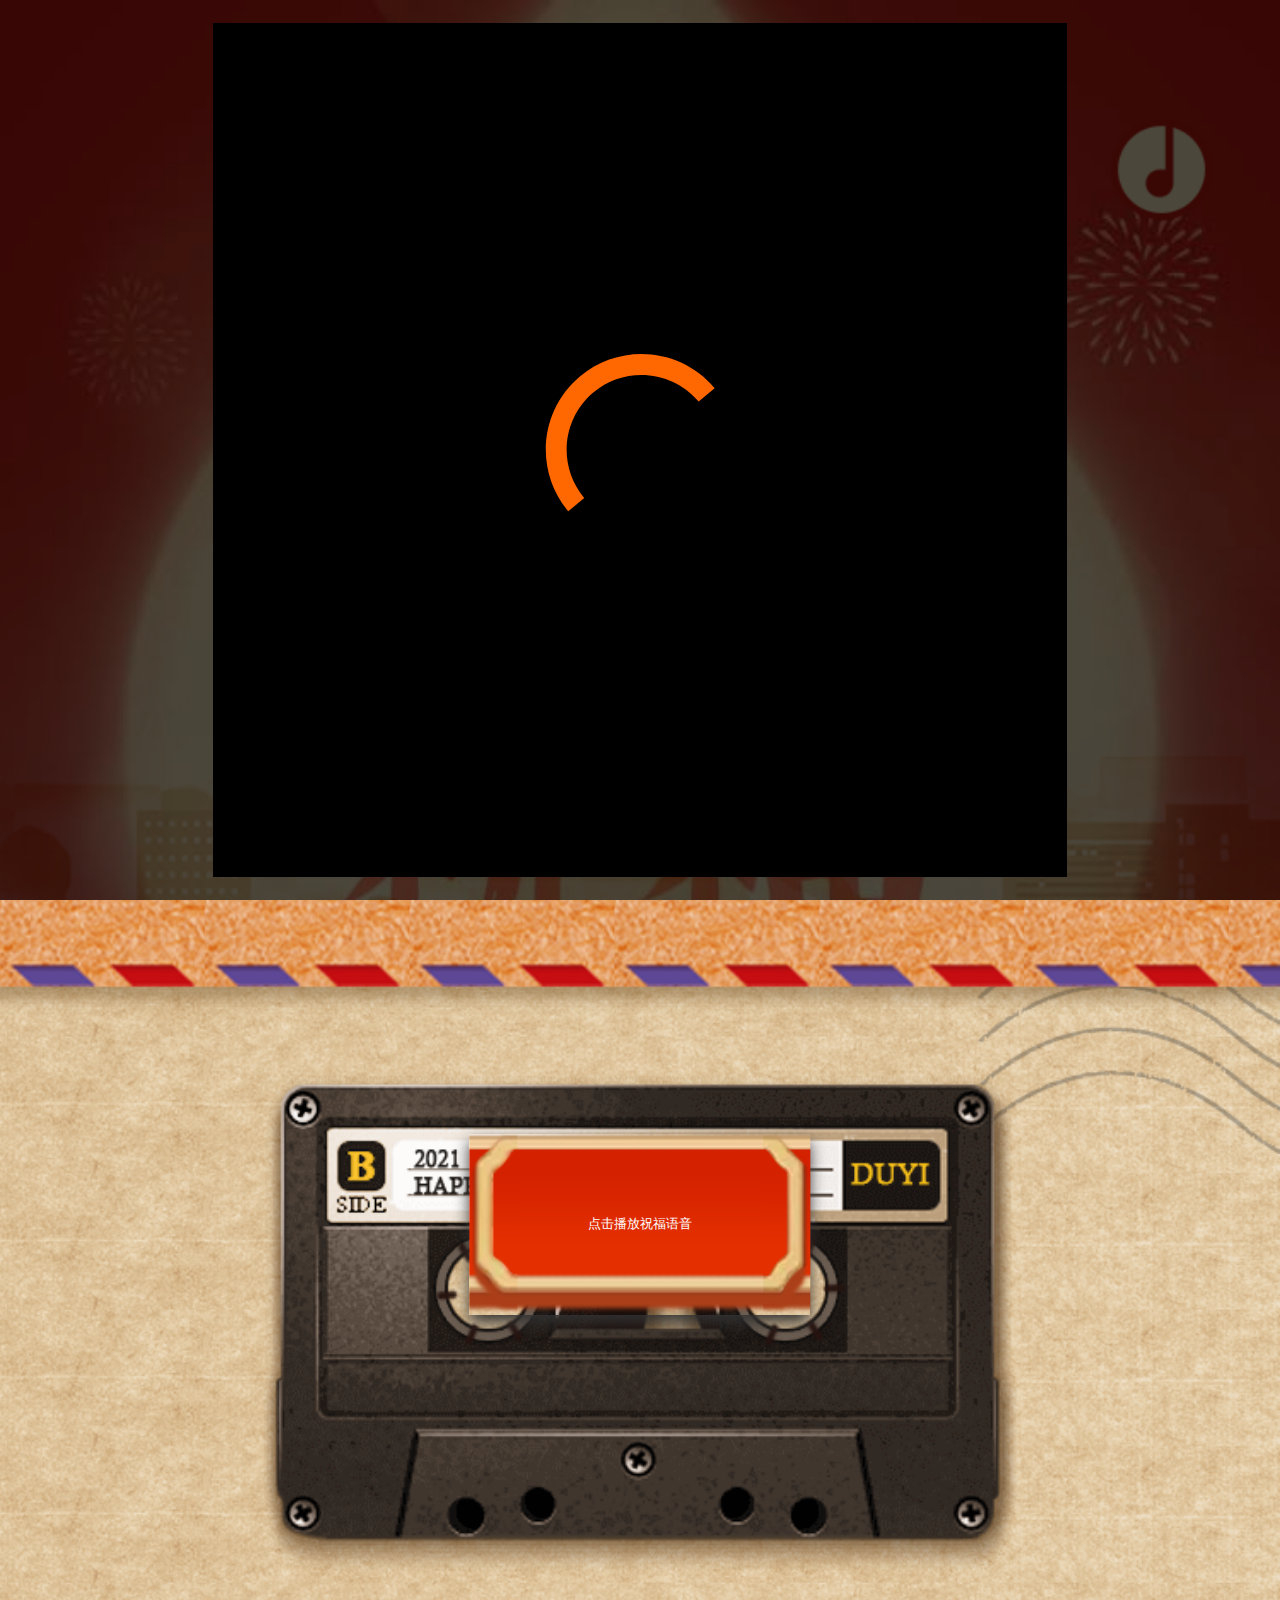
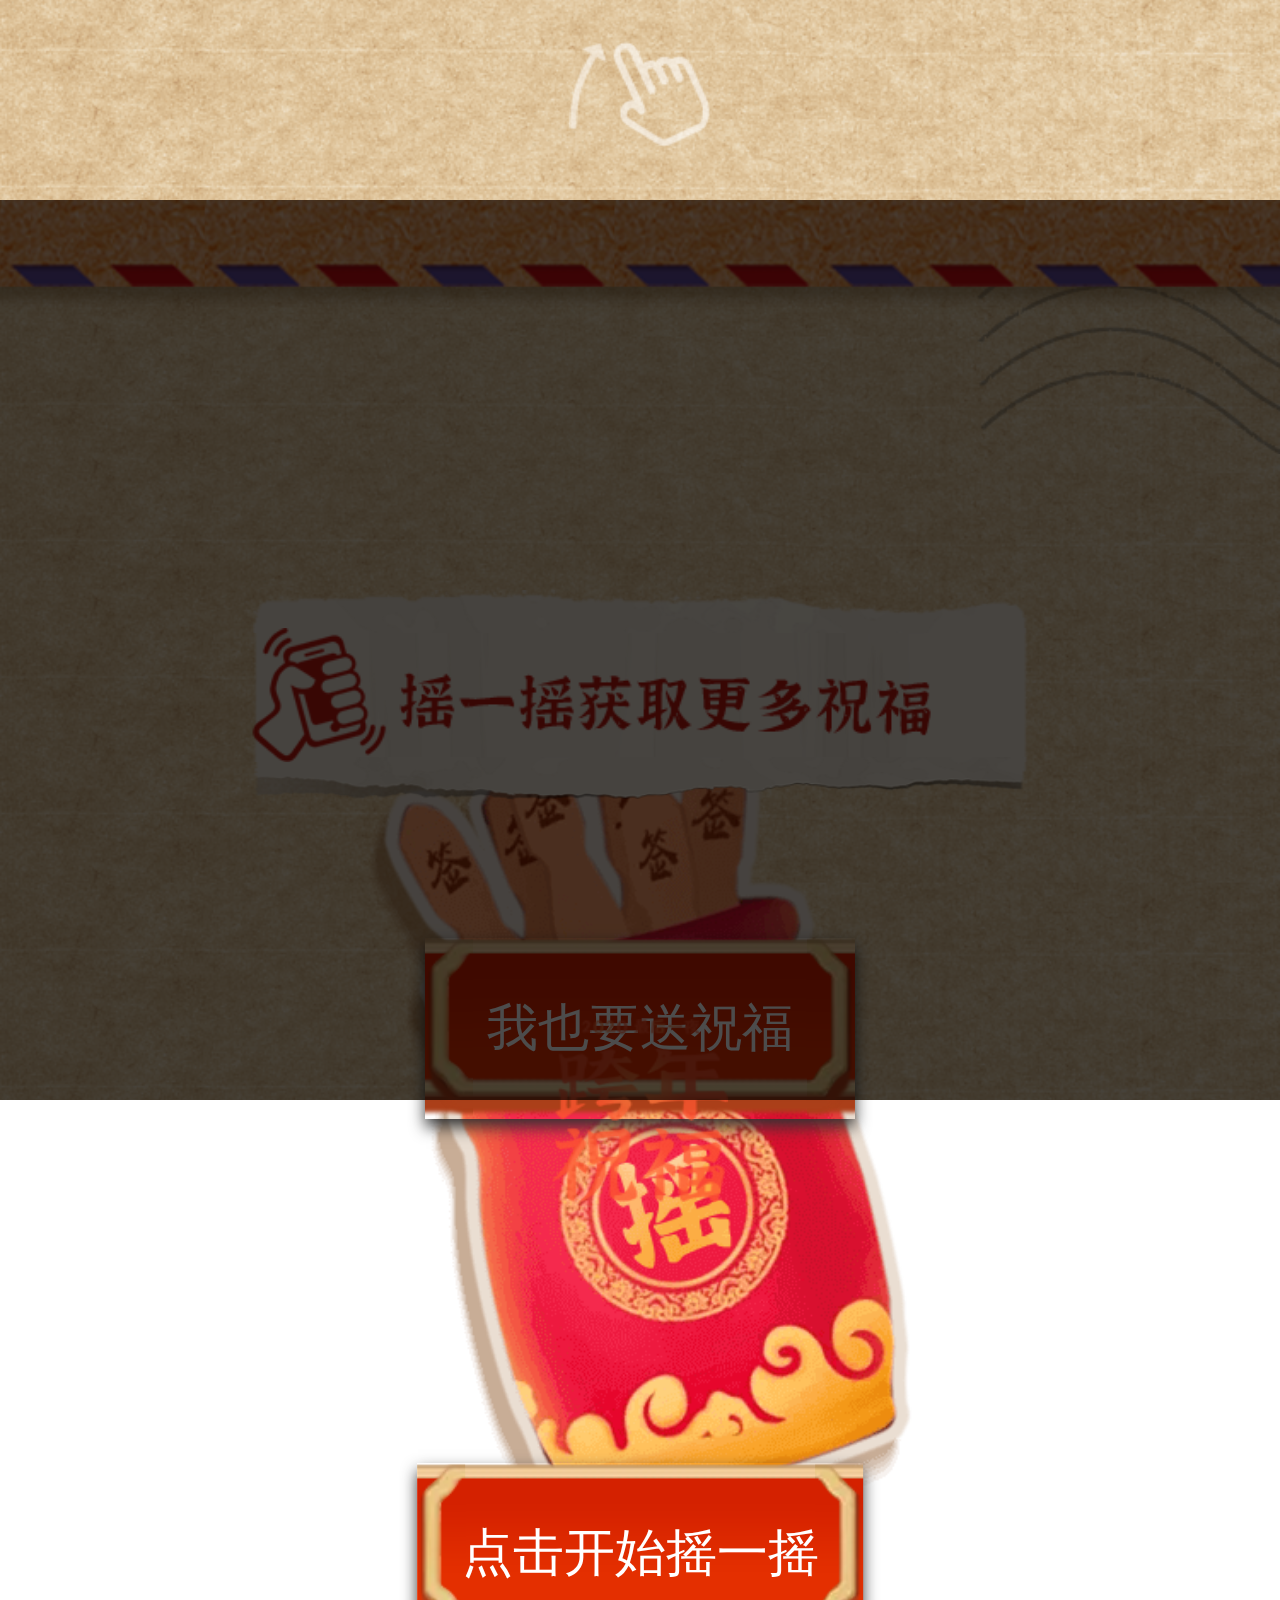
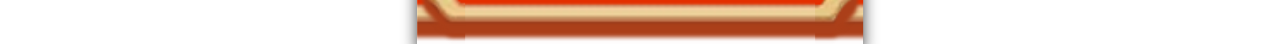
<file: index.html>
<!DOCTYPE html>
<html lang="en">
    <head>
        <title>跨年祝福首页</title>
        <meta charset="UTF-8">
        <meta name="viewport" content="width=device-width, initial-scale=1 user-scalable=no">
        <link href="css/global.css" rel="stylesheet">
        <link href="css/index.css" rel="stylesheet">
    </head>
    <body>
        <div class="pageContain">
            <div class="page">
                <button class="g-btn">来自[you father]的祝福</button>
                <div class="hand"></div>
            </div>
            <div class="page">
                <div class="g-tap playing"></div>
                <button class="g-btn audio">点击播放祝福语音</button>
                <div class="note">
                    <pre>
s
d
d
s
s
d
s

d
v
s
d
v
s
d
s
v
s
d
v
d
d
v
d
v

                    </pre>
                </div>
                <div class="hand"></div>
            </div>
            <div class="page">
                <div class="label"></div>
                <div class="g-paper">
                    <div class="paper-content"></div>
                </div>
                <div class="g-btn blessHtml">我也要送祝福</div>
                <div class="g-seal"></div>
                <div class="g-modal dis">
                    <div class="g-btn">点击开始摇一摇</div>
                </div>
            </div>
        </div>
        <div class="music"></div>
        <!-- <div class="g-modal bless">
            <div class="bless-card">
                <img src="./assets/bless-card/0.png" alt="">
                <div class="g-seal"></div>
                <div class="close">
                    <div class="close-btn"></div>
                </div>
            </div>
        </div> -->
        <!-- <div class="g-modal">
            <div class="loading">
                <img src="./assets/loading.svg" alt="">
            </div>
        </div> -->
        <audio src="./assets/media/shaken.mp3" class="shaken"></audio>
        <script src="./js/utils.min.js"></script>
        <script src="./js/Ajax.js"></script>
        <script src="./js/common.js"></script>
        <script src="./js/index.js"></script>
        <!-- 移动端开启控制台调制 -->
        <!-- <script src="https://cdn.bootcdn.net/ajax/libs/vConsole/3.3.4/vconsole.min.js"></script>
        <script>
	        new VConsole();
        </script> -->
    </body>
</html>
</file>
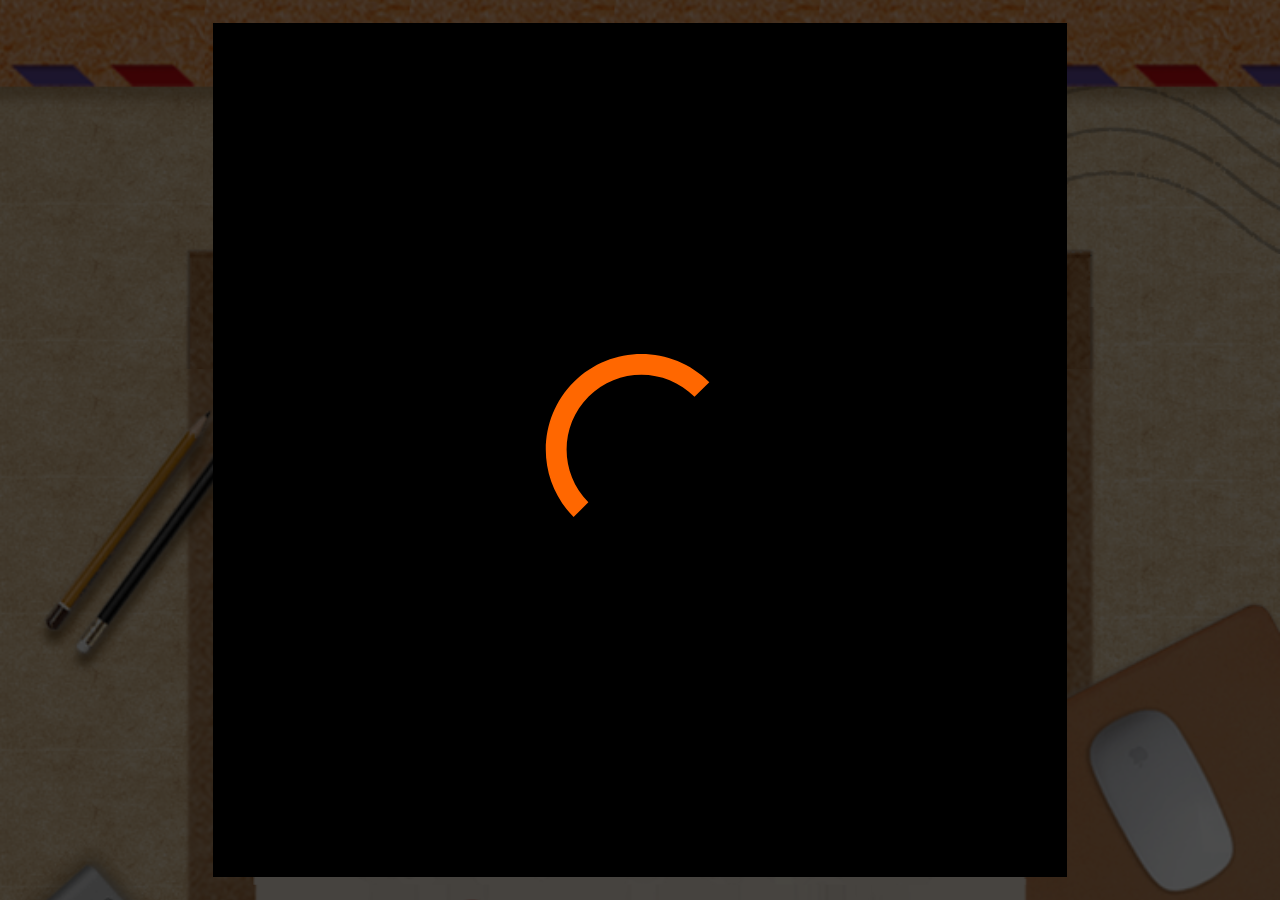
<file: bless.html>
<!DOCTYPE html>
<html lang="en" style="font-size: 13.333333333vw">
  <head>
    <meta charset="UTF-8" />
    <meta
      name="viewport"
      content="width=device-width,initial-scale=1.0, user-scalable=no, minimum-scale=1.0, maximum-scale=1.0"
    />
    <title>定制祝福</title>
    <link rel="stylesheet" href="./css/global.css" />
    <link rel="stylesheet" href="./css/bless.css" />
    <!-- <script src="https://cdn.bootcdn.net/ajax/libs/vConsole/3.3.4/vconsole.min.js"></script>
    <script>
      new VConsole();
    </script> -->
  </head>
  <body>
    <div class="page-container pageContain">
      <div class="page page1 g-letter-bg">
        <div class="dossier">
          <div class="yourname-label"></div>
          <div class="yourname g-paper">
            <input
              id="txtAuthor"
              maxlength="10"
              type="text"
              data-default="true"
            />
          </div>
          <div class="wish-label"></div>
          <div class="wish g-paper">
            <pre id="txtContent" contenteditable data-default="true"></pre>
          </div>
          <div class="btn-container">
            <div id="page1Next" data-default="true" class="g-btn prev-next">
              下一步
            </div>
          </div>
        </div>
        <div class="pen"></div>
        <div class="g-seal"></div>
      </div>
      <div class="page page2 g-letter-bg">
        <div class="dossier">
          <div class="g-tape g-tap"></div>
          <div class="g-paper">
            <div class="record-label"></div>
          </div>

          <div class="banner">
            <div data-default="true" id="btnRecord" class="btn2">录制</div>
            <div id="btnPlay" data-default="true" class="btn2 press">播放</div>
            <div id="btnDelete" data-default="true" class="btn2 disabled">
              删除
            </div>
            <p>您可以录制60秒的音频</p>
          </div>

          <div class="btn-container">
            <div id="page2Prev" class="g-btn prev-next" data-default="true">
              上一步
            </div>
            <div id="page2Next" class="g-btn prev-next" data-default="true">
              下一步
            </div>
          </div>
        </div>
        <div class="pencil"></div>
        <div class="keyboard"></div>
        <div class="mouse"></div>
        <div class="g-seal"></div>
        <div class="number"></div>
      </div>
      <div class="page page3 g-letter-bg">
        <div class="dossier">
          <div class="g-paper">
            <div class="bg-music-label"></div>
          </div>
          <div class="headset"></div>

          <div class="banner">
            <div data-default="true" class="arrow-left"></div>
            <div class="bg-music">1. 春节序曲1</div>
            <div data-default="true" class="arrow-right"></div>
          </div>
          <div class="btn-container">
            <div class="g-btn prev-next" data-default="true" id="page3Prev">
              上一步
            </div>
            <div data-default="true" class="g-btn prev-next" id="page3Finish">
              完成并分享
            </div>
          </div>
        </div>
        <div class="pencil"></div>
        <div class="keyboard"></div>
        <div class="mouse"></div>
        <div class="g-seal"></div>
      </div>
    </div>
    <audio id="audSound"></audio>
    <audio id="audBg" loop></audio>
    <!-- <div class="g-modal">
      <div class="share-container">
        <img src="http://mdrs.yuanjin.tech/img/20201230132331.png" alt="" />
        <div class="g-btn">复制分享图片</div>
      </div>
    </div> -->
    <script src="./js/utils.min.js"></script>
    <script src="./js/common.js"></script>
    <script src="./js/bless.js"></script>
  </body>
</html>
</file>
<file: css/global.css>
:root {
  width: 100%;
  height: 100%;
  font-size: 13.3333333vw;
}
:root body {
  width: 100%;
  height: 100%;
  margin: 0px;
  overflow: hidden;
  font-size: 0.3rem;
}
:root body .pageContain .page {
  position: relative;
}
:root body .pageContain .page .g-btn {
  position: absolute;
  left: 50%;
  top: 7.4rem;
  text-align: center;
  line-height: 1.06rem;
  transform: translateX(-50%);
  min-width: 2rem;
  height: 1.06rem;
  outline: none;
  border: none;
  white-space: nowrap;
  color: #fff;
  padding: 0 0.26rem;
  background: url(../assets/btn-left.png) no-repeat left top / 0.28rem 1.06rem, url(../assets/btn-right.png) no-repeat right top / 0.28rem 1.06rem, url(../assets/btn-mid.png) repeat-x left top / 0.05rem 1.06rem;
  box-shadow: 0 8px 15px #333;
}
:root body .pageContain .page .hand {
  width: 0.83rem;
  height: 0.64rem;
  position: absolute;
  left: 50%;
  transform: translateX(-50%);
  bottom: 0.3rem;
  opacity: 0.6;
  background: url(../assets/up.png) no-repeat left top / 100% 100%;
}
:root body .pageContain .page .g-tap {
  width: 4.47rem;
  height: 2.96rem;
  background: url(../assets/tape.png) no-repeat left top / 100% 100%;
  position: absolute;
  left: 50%;
  transform: translateX(-50%);
  margin-top: 1rem;
}
:root body .pageContain .page .g-tap::before,
:root body .pageContain .page .g-tap::after {
  content: '';
  width: 0.65rem;
  height: 0.65rem;
  position: absolute;
  top: 0.97rem;
  background: url(../assets/tape-inner.png) no-repeat left top / 100% 100%;
}
:root body .pageContain .page .g-tap::before {
  left: 1.029rem;
}
:root body .pageContain .page .g-tap::after {
  right: 1.029rem;
}
:root body .pageContain .page .g-tap.playing::before,
:root body .pageContain .page .g-tap.playing::after {
  animation: playing 1s infinite;
}
:root body .pageContain .page .g-paper {
  width: 4.54rem;
  position: absolute;
  left: 50%;
  top: 50%;
  transform: translate(-50%, -50%);
  padding: 0.22rem 0;
  background: url(../assets/paper-top.png) no-repeat left top / 4.54rem 0.25rem padding-box, url(../assets/paper-bottom.png) no-repeat left bottom / 4.54rem 0.25rem padding-box, url(../assets/paper-mid.png) repeat-y left top / 100% 100% content-box;
}
:root body .g-seal {
  width: 1.03rem;
  height: 1.07rem;
  position: absolute;
  top: 91%;
  left: 50%;
  transform: translateX(-50%);
  background: url(../assets/seal.png) no-repeat left top / 100% 100%;
}
:root body .music {
  width: 0.59rem;
  height: 0.59rem;
  position: fixed;
  top: 0.7rem;
  right: 0.4rem;
  background: url(../assets/music.png) no-repeat left top / 100% 100%;
  z-index: 1;
  transition: 0.3s;
}
:root body .music.music-close {
  opacity: 0.3;
}
:root body .g-modal {
  position: absolute;
  left: 0;
  top: 0;
  width: 100%;
  height: 100%;
  background-color: rgba(0, 0, 0, 0.7);
  z-index: 3;
  display: flex;
  justify-content: center;
  align-items: center;
}
:root body .g-modal .loading {
  width: 5rem;
  height: 5rem;
  background: #000;
  display: flex;
  justify-content: center;
  align-items: center;
}
:root body .g-modal .loading img {
  width: 1.5rem;
  height: 1.5rem;
}
@keyframes playing {
  0% {
    transform: rotate(0deg);
  }
  100% {
    transform: rotate(360deg);
  }
}
</file>
<file: css/index.css>
.pageContain {
  width: 100%;
  height: 100%;
  margin-top: 0px;
}
.pageContain .page {
  width: 100%;
  height: 100%;
}
.pageContain .page:nth-of-type(1) {
  background: url('../assets/city.png') no-repeat left bottom / 7.5rem 4.1rem, url('../assets/cover-bg.jpg') no-repeat left top / 7.5rem 13.34rem #ae0806;
}
.pageContain .page:nth-of-type(2) {
  background: url(../assets/letter-edge.png) repeat-x left top / 1.2rem 0.67rem, url(../assets/water-line.png) no-repeat right top / 1.78rem 1.49rem, url(../assets/letter-bg.png) left top / 7.5rem 0.8rem;
}
.pageContain .page:nth-of-type(2) .g-btn {
  top: 26% !important;
}
.pageContain .page:nth-of-type(2) .note {
  width: 5.6rem;
  position: absolute;
  top: 6.3rem;
  bottom: 1.3rem;
  left: 50%;
  transform: translate(-50%);
  background: #e8d7c6;
  font-size: 0.35rem;
  border-radius: 5px;
  box-shadow: 3px 5px 10px rgba(0, 0, 0, 0.5);
  text-align: center;
  overflow: hidden;
  padding: 35px 0;
  box-sizing: border-box;
  word-break: break-word;
}
.pageContain .page:nth-of-type(2) .note::before {
  width: 0.43rem;
  height: 0.8rem;
  content: '';
  background: url(../assets/note-attach.png) no-repeat left top / 100% 100%;
  position: absolute;
  left: 0.4rem;
  top: -0.1rem;
}
.pageContain .page:nth-of-type(2) .note pre {
  width: 100%;
  height: 100%;
  margin: 0px;
  overflow: scroll;
  padding: 35px 0;
  box-sizing: border-box;
  line-height: 30px;
}
.pageContain .page:nth-of-type(3) {
  background: url(../assets/letter-edge.png) repeat-x left top / 1.2rem 0.67rem, url(../assets/water-line.png) no-repeat right top / 1.78rem 1.49rem, url(../assets/letter-bg.png) left top / 7.5rem 0.8rem;
}
.pageContain .page:nth-of-type(3) .g-paper {
  top: 55% !important;
}
.pageContain .page:nth-of-type(3) .g-paper .paper-content {
  width: 3.97rem;
  height: 0.79rem;
  background: url(../assets/shaken.png) no-repeat left top / 100% 100%;
}
.pageContain .page:nth-of-type(3) .label {
  width: 3.2rem;
  height: 4.92rem;
  background: url(../assets/bless-label.png) no-repeat left top / 100% 100%;
  position: absolute;
  top: 3rem;
  left: 50%;
  transform: translateX(-50%);
}
.pageContain .page:nth-of-type(3) > .g-btn {
  top: 82% !important;
}
.g-modal .bless-card {
  width: 4.95rem;
  height: 7.26rem;
  background: url(../assets/bless-card-slogan.png) no-repeat center 0.3rem / 4.09rem 0.41rem, url(../assets/letter-bg.png) repeat-y left top / 7.5rem 0.8rem;
  border-radius: 10px;
  position: relative;
  display: flex;
  align-items: center;
  justify-content: center;
}
.g-modal .bless-card img {
  width: 4rem;
  max-width: 4.26rem;
  max-height: 4.34rem;
}
.g-modal .bless-card .g-seal {
  top: 82% !important;
}
.g-modal .bless-card .close {
  width: 0.63rem;
  height: 1.19rem;
  background: url(../assets/bless-card-close.png) no-repeat left top / 100%;
  position: absolute;
  top: 100%;
}
.g-modal .bless-card .close .close-btn {
  border-radius: 50%;
  width: 0.64rem;
  height: 0.64rem;
  margin-top: 0.55rem;
}
</file>
<file: css/bless.css>
.page-container {
  width: 300%;
  height: 100%;
  transition: margin-left 0.5s;
  overflow: hidden;
}
.page-container .page {
  width: 7.5rem;
  height: 100%;
  float: left;
  position: relative;
  overflow: hidden;
  background: url(../assets/letter-edge.png) repeat-x left top / 1.2rem 0.67rem, url(../assets/water-line.png) no-repeat right top / 1.78rem 1.49rem, url(../assets/letter-bg.png) left top / 7.5rem 0.8rem;
}
.page-container .page1 .yourname-label {
  width: 2.48rem;
  height: 1.24rem;
  background: url(../assets/yourname.png) no-repeat left top / 2.48rem 1.24rem;
  margin: 0 auto;
  margin-top: 0.5rem;
  position: relative;
  z-index: 2;
}
.page-container .page1 .yourname {
  margin: 0 auto;
  margin-top: -0.3rem;
  position: relative;
  z-index: 1;
  top: 28% !important;
}
.page-container .page1 .yourname input {
  display: block;
  width: 100%;
  height: 0.6rem;
  font-size: 0.3rem;
  box-sizing: border-box;
  padding: 0 0.3rem;
  border: none;
  outline: none;
  background: transparent;
}
.page-container .page1 .wish-label {
  width: 2.48rem;
  height: 1.24rem;
  background: url(../assets/wish.png) no-repeat left top / 2.48rem 1.24rem;
  margin: 0 auto;
  margin-top: 0.5rem;
  position: relative;
  z-index: 2;
}
.page-container .page1 .wish {
  margin: 0 auto;
  margin-top: -0.3rem;
  position: relative;
  z-index: 1;
  top: 63% !important;
}
.page-container .page1 .wish #txtContent {
  margin: 1em;
  display: block;
  height: 3rem;
  overflow: scroll;
  font-size: 0.3rem;
  border: none;
  outline: none;
  background: transparent;
  text-align: center;
}
.page-container .page1 .pen {
  position: absolute;
  width: 1.93rem;
  height: 1.89rem;
  background: url(../assets/pen.png) no-repeat -0.1rem top / 100% 100%;
  left: 0;
  top: 4.5rem;
}
.page-container .page2 .g-tape {
  margin: 0 auto;
  margin-top: 1rem;
}
.page-container .page2 .g-paper {
  margin: 0 auto;
  margin-top: 0.7rem;
  position: relative;
  z-index: 2;
  height: 0.7rem;
  display: flex;
  justify-content: center;
  align-items: center;
  top: 38% !important;
}
.page-container .page2 .g-paper .record-label {
  width: 2.29rem;
  height: 0.45rem;
  background: url(../assets/record-label.png) no-repeat left top / 100% 100%;
}
.page-container .page2 .pencil {
  position: absolute;
  left: 0.2rem;
  top: 2.1rem;
  width: 1.58rem;
  height: 1.88rem;
  background: url(../assets/pencil.png) no-repeat left top / 100% 100%;
}
.page-container .page2 .keyboard {
  position: absolute;
  left: -0.1rem;
  top: 4.9rem;
  width: 1.66rem;
  height: 2.62rem;
  background: url(../assets/keyboard.png) no-repeat left top / 100% 100%;
}
.page-container .page2 .mouse {
  position: absolute;
  right: 0;
  bottom: -0.8rem;
  width: 2.04rem;
  height: 2.57rem;
  background: url(../assets/mouse.png) no-repeat left top / 100% 100%;
}
.page-container .page2 .number {
  position: absolute;
  left: 50%;
  top: 2.5rem;
  transform: translateX(-50%);
  z-index: 90;
  font-size: 2.7rem;
  color: #fff;
  text-shadow: -0.1rem -0.1rem 0.1rem #000;
}
.page-container .page3 .g-paper {
  margin: 0 auto;
  margin-top: 0.7rem;
  position: relative;
  z-index: 2;
  height: 0.7rem;
  display: flex;
  justify-content: center;
  align-items: center;
  top: 9% !important;
}
.page-container .page3 .g-paper .bg-music-label {
  width: 2.38rem;
  height: 0.38rem;
  background: url(../assets/bg-music-label.png) no-repeat left top / 100% 100%;
}
.page-container .page3 .headset {
  position: absolute;
  left: 0;
  top: 2.3rem;
  z-index: 3;
  width: 5.53rem;
  height: 5.69rem;
  background: url(../assets/headset.png) no-repeat left top / 100% 100%;
}
.page-container .page3 .prev-next {
  width: 1.5rem;
  margin: 0 0.1rem;
}
.page-container .page3 #page3Prev {
  margin-left: -1.5rem;
}
.page-container .page3 #page3Finish {
  margin-left: 1.5rem;
}
.page-container .page3 .banner {
  position: absolute;
  margin: 0;
  left: -5%;
  bottom: 2.5rem;
  z-index: 4;
}
.page-container .page3 .banner .arrow-left,
.page-container .page3 .banner .arrow-right {
  width: 0.33rem;
  height: 0.46rem;
  background: url(../assets/arrow.png) no-repeat left top / 100% 100%;
}
.page-container .page3 .banner .arrow-left {
  transform: rotateY(180deg);
}
.page-container .page3 .banner .bg-music {
  padding: 0.1rem 0.3rem;
  color: #c8592e;
  font-size: 0.35rem;
  font-weight: bold;
  background: #000;
  border-radius: 5px;
  border: 1px solid;
  margin: 0 0.2rem;
}
.dossier {
  width: 5.36rem;
  position: absolute;
  top: 1rem;
  height: 10rem;
  box-sizing: border-box;
  left: 0;
  right: 0;
  margin: auto;
  background: url(../assets/dossier-top.png) no-repeat left top / 5.36rem 1.16rem, url(../assets/dossier.png) repeat-y left top / 5.36rem 0.8rem content-box;
  padding-top: 0.8rem;
}
.btn-container {
  position: absolute;
  bottom: -0.53rem;
  width: 120%;
  margin-left: -10%;
  left: 0;
  display: flex;
  justify-content: center;
}
.btn-container .prev-next {
  width: 3rem;
  text-align: center;
  letter-spacing: 3px;
  font-size: 0.35rem;
  top: -1rem !important;
}
.btn-container #page2Prev {
  width: 1.5rem;
  margin-left: -1.5rem;
}
.btn-container #page2Next {
  width: 1.5rem;
  margin-left: 1.5rem;
}
.btn2 {
  height: 0.8rem;
  padding: 0 0.28rem;
  background: url(../assets/btn2-init-left.png) no-repeat left top / 0.3rem 0.8rem, url(../assets/btn2-init-right.png) no-repeat right top / 0.3rem 0.8rem, url(../assets/btn2-init-mid.png) repeat-x left top / 0.3rem 0.8rem content-box;
  line-height: 0.8rem;
  font-size: 0.35rem;
  margin: 0 0.1rem;
  white-space: nowrap;
  font-weight: bold;
  color: #000;
  width: 2rem;
  text-align: center;
}
.btn2.disabled {
  background: url(../assets/btn2-disabled-left.png) no-repeat left top / 0.3rem 0.8rem, url(../assets/btn2-disabled-right.png) no-repeat right top / 0.3rem 0.8rem, url(../assets/btn2-disabled-mid.png) repeat-x left top / 0.3rem 0.8rem content-box;
  color: #212121;
}
.btn2.press {
  background: url(../assets/btn2-press-left.png) no-repeat left top / 0.3rem 0.8rem, url(../assets/btn2-press-right.png) no-repeat right top / 0.3rem 0.8rem, url(../assets/btn2-press-mid.png) repeat-x left top / 0.3rem 0.8rem content-box;
  color: #fff;
}
.banner {
  width: 110%;
  height: 1.71rem;
  box-sizing: border-box;
  margin-left: -5%;
  padding: 0 0.56rem;
  background: url(../assets/banner-left.png) no-repeat left top / 0.59rem 100%, url(../assets/banner-right.png) no-repeat right top / 0.59rem 100%, url(../assets/banner-mid.png) repeat-x left top / 1rem 100% content-box;
  top: 50%;
  position: relative;
  z-index: 1;
  display: flex;
  justify-content: center;
  align-items: center;
}
.banner p {
  position: absolute;
  left: 0;
  width: 100%;
  text-align: center;
  bottom: -1rem;
  color: #493927;
}
.share-container {
  padding: 0.5rem;
  background: #fff;
  border-radius: 10px;
  text-align: center;
}
.share-container img {
  width: 3.75rem;
  height: 6.67rem;
  border-radius: 10px;
  margin-bottom: 0.5rem;
  display: block;
}
</file>
